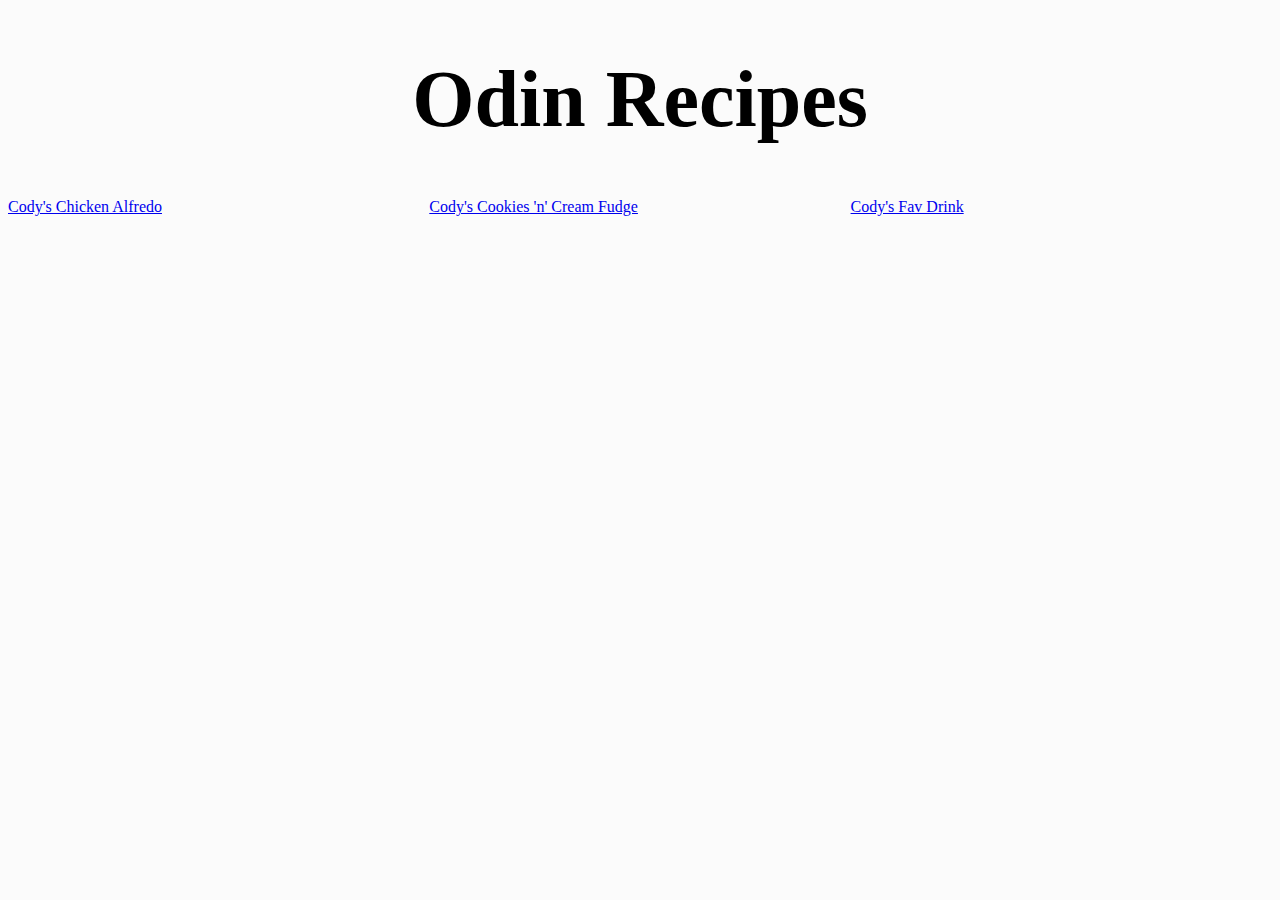
<file: index.html>
<!DOCTYPE html>
<html lang="en">
<head>
    <meta charset="UTF-8">
    <meta http-equiv="X-UA-Compatible" content="IE=edge">
    <meta name="viewport" content="width=device-width, initial-scale=1.0">
    <title>Document</title>
</head>
<link rel="stylesheet" href="style.css">
<body>
    <h1>Odin Recipes</h1>
    <a class="col" href="recipes/alfredo.html">Cody's Chicken Alfredo</a>
   <a class="col" href="recipes/desert.html">Cody's Cookies 'n' Cream Fudge</a>
    <a class="col" href="recipes/drink.html">Cody's Fav Drink</a>
</body>
</html>
</file>
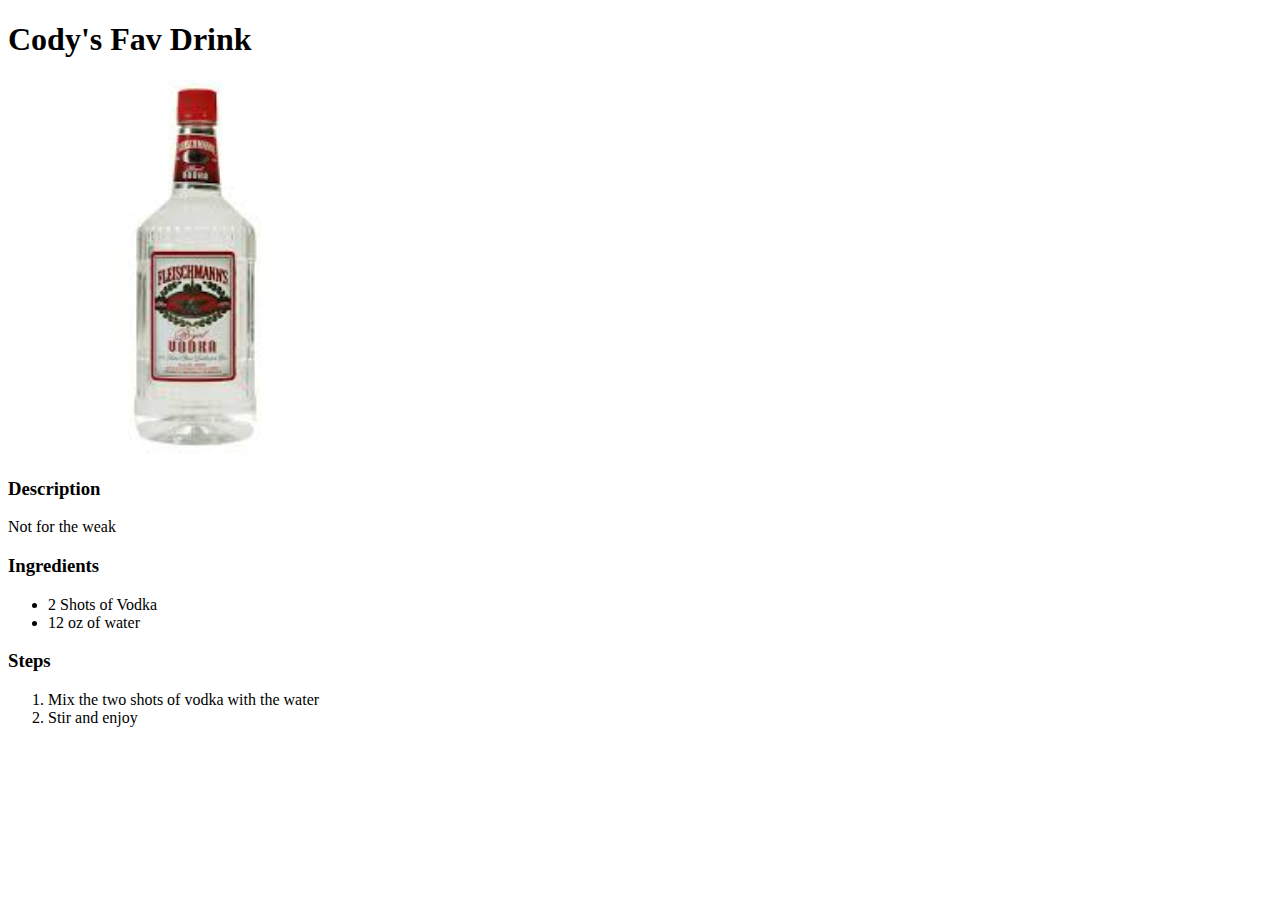
<file: recipes/drink.html>
<!DOCTYPE html>
<html lang="en">
<head>
    <meta charset="UTF-8">
    <meta http-equiv="X-UA-Compatible" content="IE=edge">
    <meta name="viewport" content="width=device-width, initial-scale=1.0">
    <title>Document</title>
</head>
<body>
    <h1>Cody's Fav Drink</h1>
    <img src="[data-uri]" alt="Cheap Vodka" width="375">
    <h3>Description</h3>
    <p>Not for the weak </p>
        <h3> Ingredients</h3>
        <ul>
            <li>2 Shots of Vodka </li>
            <li>12 oz of water</li>
        </ul>
        <h3>Steps</h3>
        <ol>
            <li>Mix the two shots of vodka with the water</li>
            <li>Stir and enjoy</li>
        </ol>
</body>
</html>
</file>
<file: style.css>
body { 
    background-color:rgb(251, 251, 251)
    } 
    h1{
        text-align: center;
        font-size: 80px ;
    }

.col {
    float: left;
    width: 33.33%;
    height: 300px;
}
</file>
